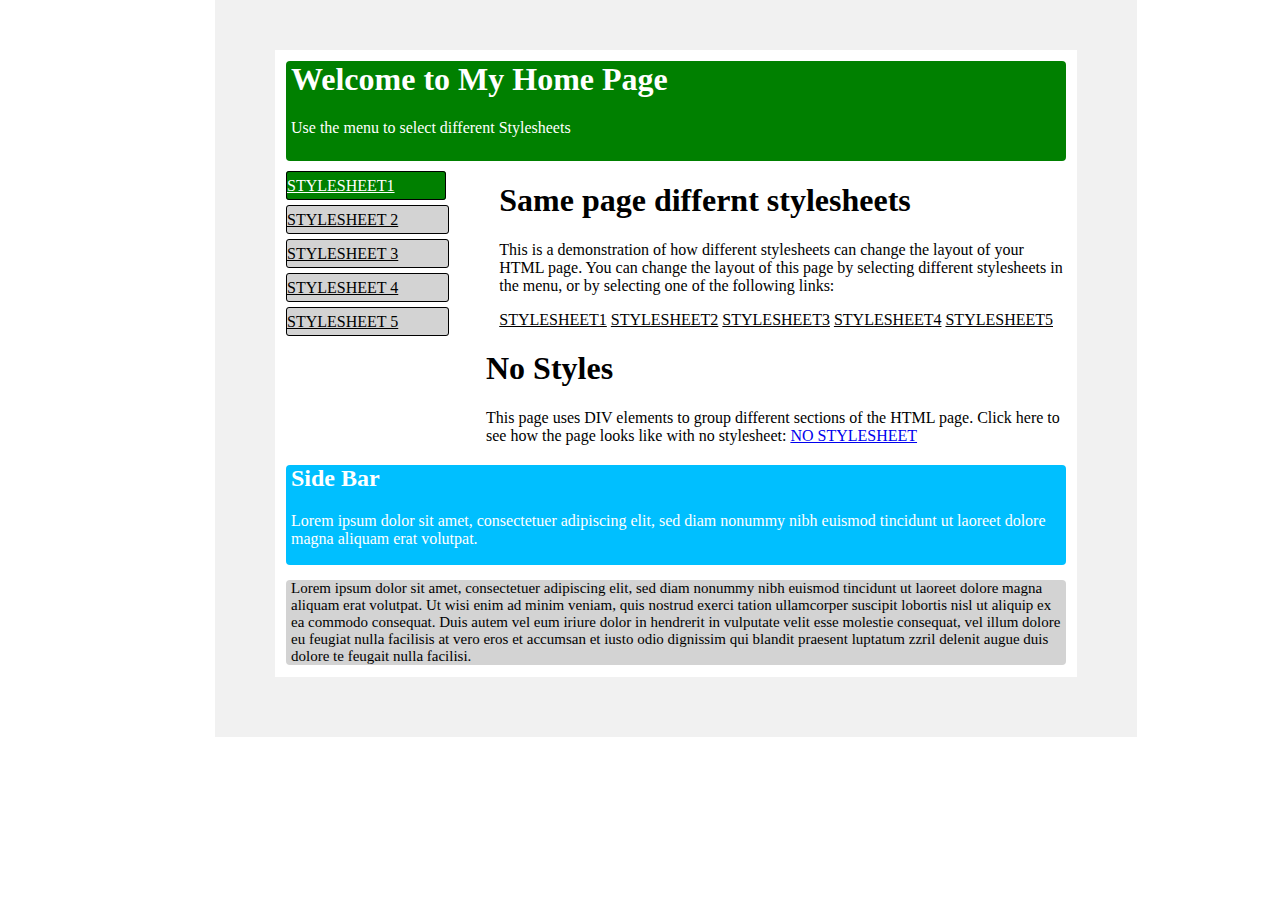
<file: index.html>
<html>
<head>
  <title>CSS INTRODUCTON</title>
  <style>
  body
  {
    height:625px;
    width:800px;
    margin:auto;
    border: 1px solid white;
    outline-style:solid;
    outline-color: #f1f1f1;
    outline-width: 60px;
margin: 50px 0px 50px 275px;
  }
  .one
  {
    margin-top: 10px;
    height: 100px;
    background-color: green;
    color:white;
    border-radius: 4px;
    padding-left:5px;
  }
  .two
  {
    float: left;
    padding-right: 50px;
  }
  .three
  {
    padding-left: 200px;
  }
  .four
  {
    background-color: DeepSkyBlue;
    height:100px;
    color:white;
    border-radius: 4px;
    padding-left: 5px;
  }
  .five
  {
    background-color: lightgrey;
    font-size: 15px;
    border-radius: 4px;
    padding-left: 5px;
  }
  .stylesheet1
  {
    border:1px solid black;
    border-radius: 3px;
    color:white;
    padding:5px 50px 5px 0px;
    background-color: green;
  }
  a.stylesheet2:link,a.stylesheet2:visited
  {
    border:1px solid black;
    border-radius: 3px;
    color:black;
  background-color: lightgrey;
  padding:5px 50px 5px 0px;
}
a.stylesheet2:hover,a.stylesheet2:active
{
  background-color: white;
}
a.stylesheet3:link,a.stylesheet3:visited
{
  border:1px solid black;
  border-radius: 3px;
  color:black;
  background-color: lightgrey;
  padding:5px 50px 5px 0px;
}
a.stylesheet3:hover,a.stylesheet3:active
{
  background-color: white;
}
a.stylesheet4:link,a.stylesheet4:visited
{
  border:1px solid black;
  border-radius: 3px;
  color:black;
  background-color: lightgrey;
  padding:5px 50px 5px 0px;
}
a.stylesheet4:hover
{
  background-color: white;
}
a.stylesheet5:link,a.stylesheet5:visited
{
  border:1px solid black;
  border-radius: 3px;
  color:black;
  background-color: lightgrey;
  padding:5px 50px 5px 0px;
}
a.stylesheet5:hover
{
  background-color: white;
}
#space
{
  padding:0px 10px 0px 10px;
}
a.link
{
  color:black;
}

  </style>
  <body>
  </body>
  <div id="space">
  <div class="one">
  <h1>Welcome to My Home Page</h1>
  <p>Use the menu to select different Stylesheets</p>
</div>
  <div class="two">
  <p><a class="stylesheet1" href="index.html">STYLESHEET1</a></p>
  <p><a class="stylesheet2" href="index2.html">STYLESHEET 2</a></p>
  <p><a class="stylesheet3" href="index3.html">STYLESHEET 3</a></p>
  <p><a class="stylesheet4" href="index4.html">STYLESHEET 4</a></p>
  <p><a class="stylesheet5" href="inex5.html">STYLESHEET 5</a></p>
</div>
  <h1>Same page differnt stylesheets</h1>
  <p>This is a demonstration of how different stylesheets can change the layout of your HTML page.
     You can change the layout of this page by selecting different stylesheets
     in the menu, or by selecting one of the following links:</p>
     <p><a class="link" href="index1.html">STYLESHEET1</a>
       <a class="link" href="index2.html">STYLESHEET2</a>
       <a class="link" href="index3.html">STYLESHEET3</a>
       <a class="link" href="index4.html">STYLESHEET4</a>
       <a class="link" href="index5.html">STYLESHEET5</a>
     </p>
     <div class="three">
     <h1>No Styles</h1>
       <p>This page uses DIV elements to group different sections of the HTML page.
          Click here to see how the page looks like with no stylesheet:
         <a href="index1"> NO STYLESHEET</a>
       </p>
     </div>
     <div class="four">
       <h2>Side Bar</h1>
       <p>Lorem ipsum dolor sit amet, consectetuer adipiscing elit,
          sed diam nonummy nibh euismod tincidunt ut
          laoreet dolore magna aliquam erat volutpat.</p>
        </div>
        <div class="five">
          <p>Lorem ipsum dolor sit amet, consectetuer adipiscing elit, sed diam nonummy nibh euismod tincidunt ut laoreet dolore magna aliquam erat volutpat. Ut wisi enim ad minim veniam, quis nostrud exerci tation ullamcorper suscipit lobortis nisl ut aliquip ex ea commodo consequat.
             Duis autem vel eum iriure dolor in hendrerit in vulputate velit esse molestie consequat,
              vel illum dolore eu feugiat nulla facilisis at vero eros et accumsan et iusto odio dignissim qui blandit praesent luptatum zzril delenit augue duis dolore te feugait nulla facilisi.
          </p>
        </div>
      </div>
  </html>
</file>
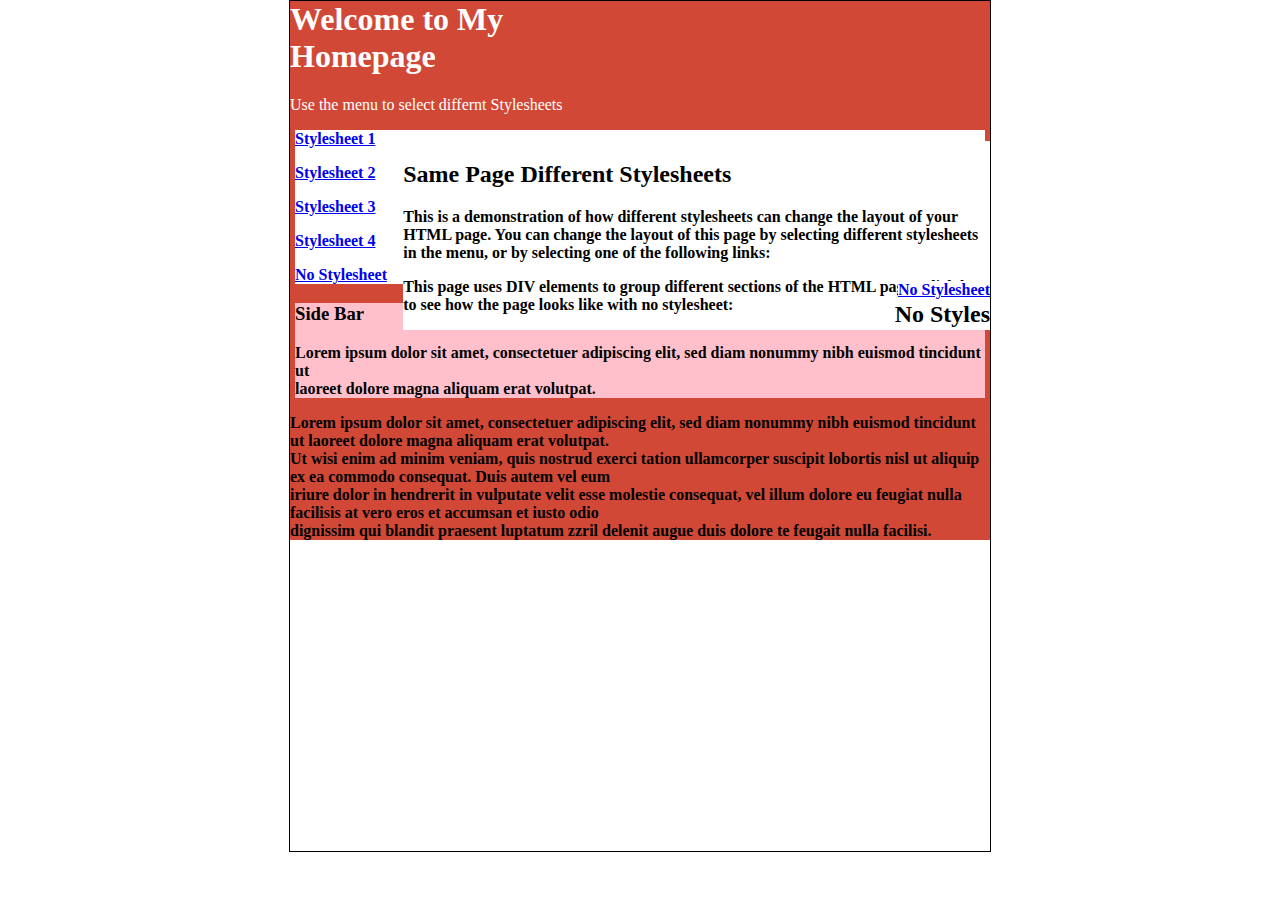
<file: index2.html>
<html>
<head>
<title>CSS INTRODUCTION</title>
<link rel="stylesheet" href="mystyle2.css">
</head>
<body>
  <div>
    <div class="top">
<h1>Welcome to My <br> Homepage</h1>
<p>Use the menu to select differnt Stylesheets</p>
</div>
<div class="colour">
  <p><a class="btn" href="index.html"><b>Stylesheet 1</b></a></p>
  <p><a class="btn1"href="index2.html"><b>Stylesheet 2</b></a></p>
  <p><a class="btn" href="index3.html"><b>Stylesheet 3</b></a></p>
  <p><a class="btn" href="index4.html"><b>Stylesheet 4</b></a></p>
  <p><a class="btn btn3" href="index5.html"><b>No Stylesheet</b></a></p>
  <div class="col">
<h2 class="collu"><b>Same Page Different Stylesheets<b></h2>
<p>This is a demonstration of how different stylesheets can change the layout of your<br> HTML page. You can change the layout of this page by selecting different stylesheets<br> in the menu, or by selecting one of the following links:<br></p>
<a class="col" href="index.html">Stylesheet 1,</a>
<a class="col" href="index2.html">Stylesheet 2,</a>
<a class="col" href="index3.html">Stylesheet 3,</a>
<a class="col" href="index4.html">Stylesheet 4.</a>
<h2 class="col">No Styles</h2>
<p>This page uses DIV elements to group different sections of the HTML page. Click here<br> to see how the page looks like with no stylesheet:<br>
<a class="col" href="index5.html">No Stylesheet</a>
</p>
</div>
</div>
<div class="pink">
<h3>Side Bar</h3>
<p>Lorem ipsum dolor sit amet, consectetuer adipiscing elit, sed diam nonummy nibh euismod tincidunt ut<br> laoreet dolore magna aliquam erat volutpat.</p>
</div>
  <p class="size">Lorem ipsum dolor sit amet, consectetuer adipiscing elit, sed diam nonummy nibh euismod tincidunt ut laoreet dolore magna aliquam erat volutpat. <br>Ut wisi enim ad minim veniam, quis nostrud exerci tation ullamcorper suscipit lobortis nisl ut aliquip ex ea commodo consequat. Duis autem vel eum <br>iriure dolor in hendrerit in vulputate velit esse molestie consequat, vel illum dolore eu feugiat nulla facilisis at vero eros et accumsan et iusto odio <br>dignissim qui blandit praesent luptatum zzril delenit augue duis dolore te feugait nulla facilisi.</p>
</div>
</div>
</body>
</html>
</file>
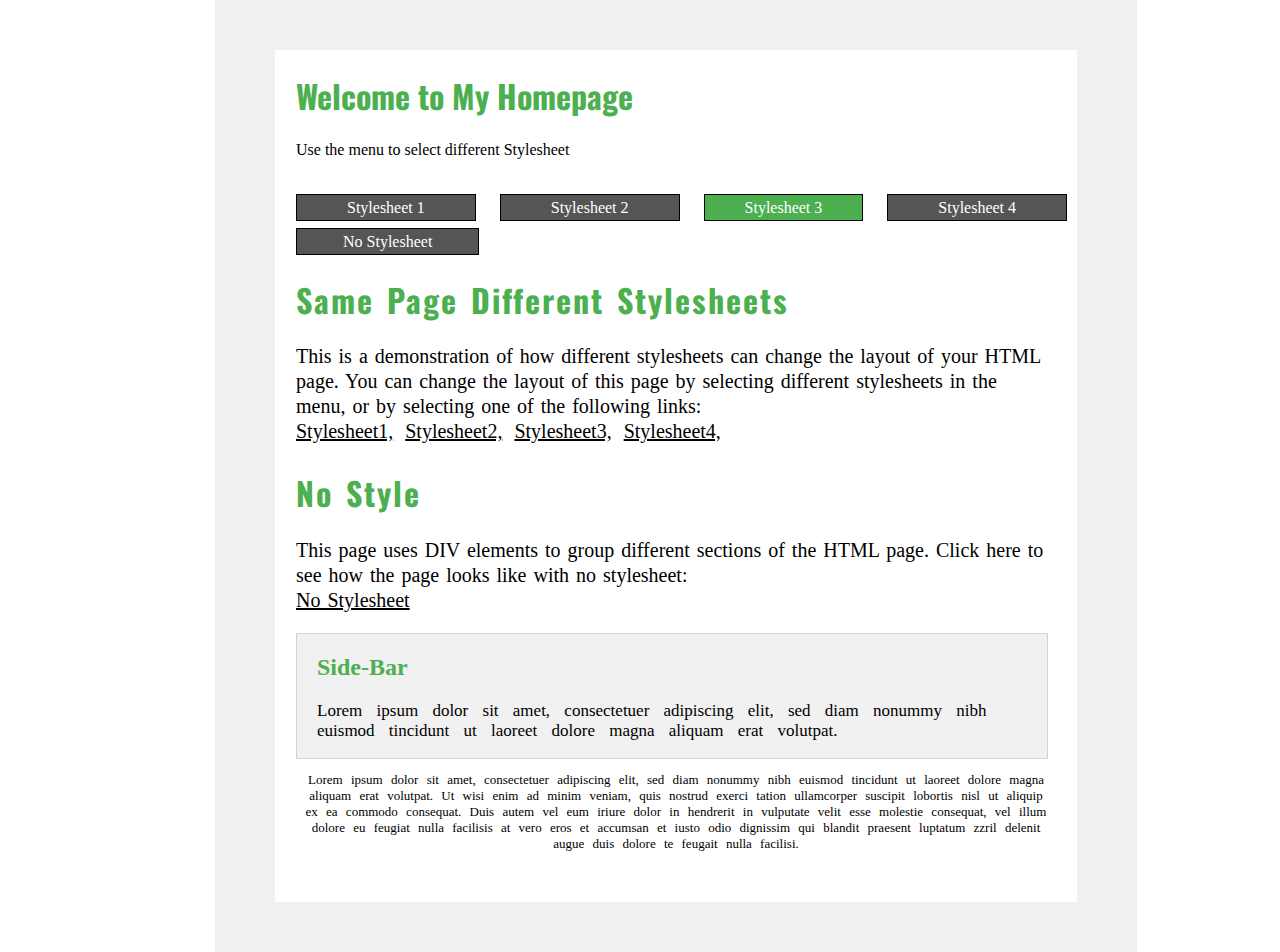
<file: index3.html>
<!DOCTYPE html>
<html lang="en" dir="ltr">
  <head>
    <meta charset="utf-8">
    <title>CSS INTRODUCTON</title>
    <link href="https://fonts.googleapis.com/css2?family=Baloo+Thambi+2:wght@700&family=Oswald:wght@700&display=swap" rel="stylesheet">
  <link rel="stylesheet" href="mystyle3.css">
  </head>
  <body>
    <h1>Welcome to My Homepage</h1>
    <p class="heading">Use the menu to  select different Stylesheet</p>
    <a class="top-container" href="index.html">Stylesheet 1</a>
    <a class="top-container" href="index2.html">Stylesheet 2</a>
   <a class="top-container3" href="index3.html">Stylesheet 3</a>
   <a class="top-container" href="index4.html">Stylesheet 4</a>
   <p>
   <a class="top-container1" href="index5.html"> No Stylesheet</a>
</p>
<b><h1 class="middle-container">Same Page Different Stylesheets</b></h1>
<p class="middle">This is a demonstration of how different stylesheets can change the layout of your HTML<br> page. You can change the layout of this page by selecting different stylesheets in the<br> menu, or by selecting one of the following links:<br>
<a class="mid-link" href="index.html">Stylesheet1,</a>
<a class="mid-link" href="index2.html">Stylesheet2,</a>
<a class="mid-link" href="index3.html">Stylesheet3,</a>
<a class="mid-link" href="index4.html">Stylesheet4,</a>
</p>
<h1 class="middle-container">No Style</h1>
<p class="middle">This page uses DIV elements to group different sections of the HTML page. Click here to <br> see how the page looks like with no stylesheet:<br>
  <a class="mid-link" href="index5.html">No Stylesheet</a>
   <div class="last-container">
  <h2>Side-Bar</h1>
    <p class="last-container1">Lorem ipsum dolor sit amet, consectetuer adipiscing elit, sed diam nonummy nibh<br> euismod tincidunt ut laoreet dolore magna aliquam erat volutpat.</p>
</div>
<p class="last">Lorem ipsum dolor sit amet, consectetuer adipiscing elit, sed diam nonummy nibh euismod tincidunt ut laoreet dolore magna <br>aliquam erat volutpat. Ut wisi enim ad minim veniam, quis nostrud exerci tation ullamcorper suscipit lobortis nisl ut aliquip <br> ex ea commodo consequat. Duis autem vel eum iriure dolor in hendrerit in vulputate velit esse molestie consequat, vel illum <br> dolore eu feugiat nulla facilisis at vero eros et accumsan et iusto odio dignissim qui blandit praesent luptatum zzril delenit <br> augue duis dolore te feugait nulla facilisi.</p>
</body>
</html>
</file>
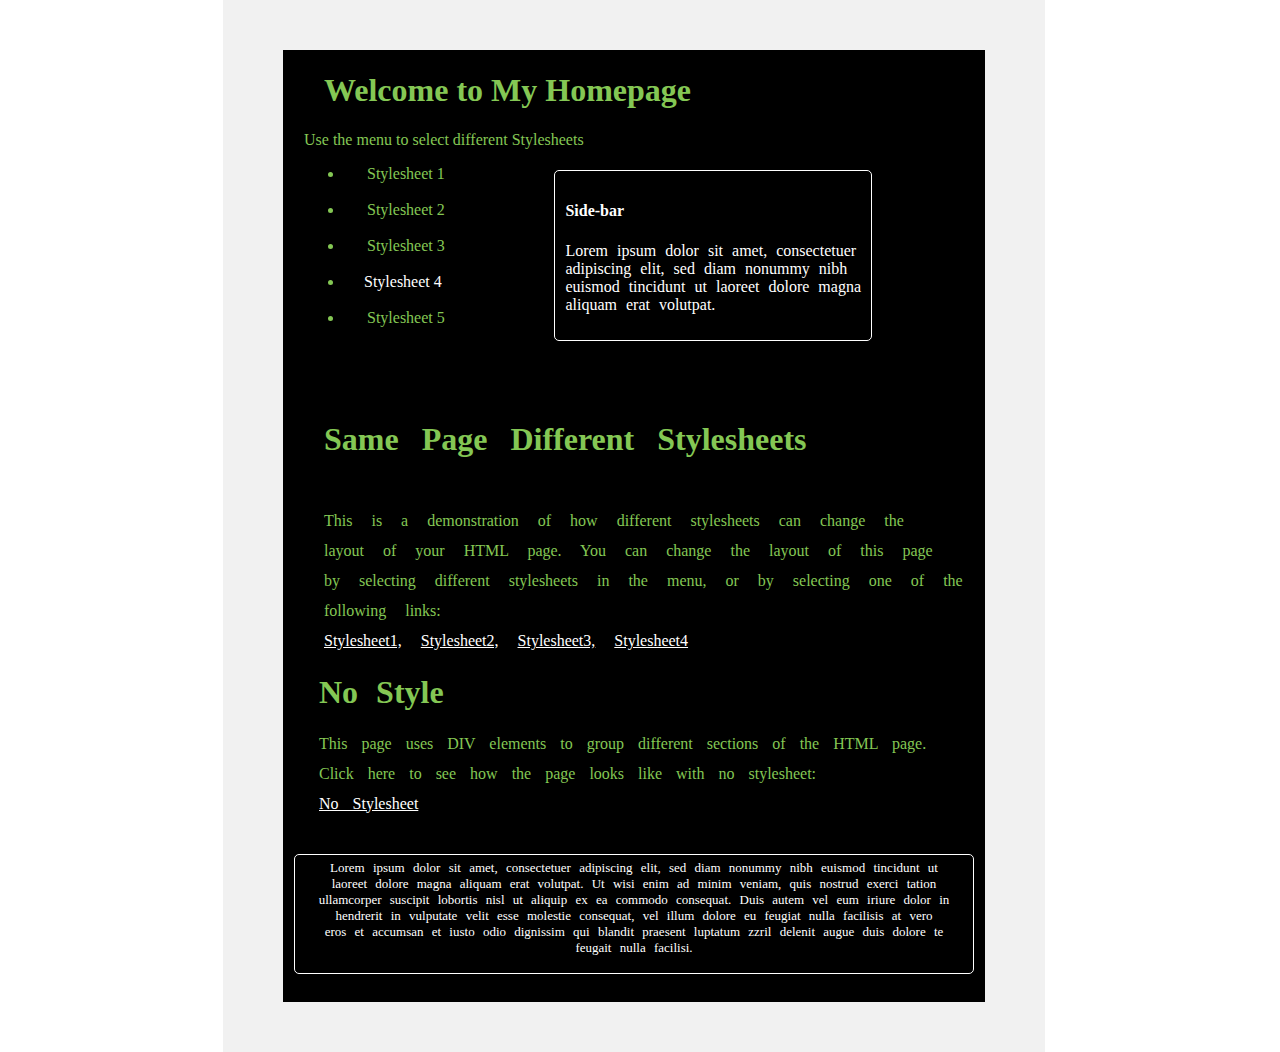
<file: index4.html>
<!DOCTYPE html>
<html lang="en" dir="ltr">
  <head>
    <meta charset="utf-8">
    <title>CSS INTRODUCTION</title>
    <link rel="stylesheet" href="mystyle4.css">
  </head>
  <body>
<div class="black">
  <div class="green">
  <h1 class="green">Welcome to My Homepage</h1>
  <p class="greens">Use the menu to select different Stylesheets</p>
  <div class="greens">
    <ul>
  <li><a class="greens" href="index.html">Stylesheet 1</a><br><br></li>
  <li><a class="greens" href="index2.html">Stylesheet 2</a><br><br></li>
  <li><a class="greens" href="index3.html">Stylesheet 3</a><br><br></li>
  <li><a class="green1" href="index4.html">Stylesheet 4</a><br><br></li>
  <li><a class="greens" href="index5.html">Stylesheet 5</a></li>
</div>
</div>
  <div class="plz">
    <h4>Side-bar</h4>
    <p>Lorem ipsum dolor sit amet, consectetuer <br> adipiscing elit, sed diam nonummy nibh <br> euismod tincidunt ut laoreet dolore magna <br> aliquam erat volutpat.</p>
</div>
<div class="green2">
  <h1 class="green2">Same Page Different Stylesheets</h1>
  <p class="green2">This is a demonstration of how different stylesheets can change the <br> layout of your HTML page. You can change the layout of this page <br> by selecting different stylesheets in the menu, or by selecting one of the following links:<br>
    <a class="white1" href="index.html">Stylesheet1,</a>
    <a class="white1" href="index2.html">Stylesheet2,</a>
    <a class="white1" href="index3.html">Stylesheet3,</a>
    <a class="white1" href="index4.html">Stylesheet4</a>
  </p>
</div>
<div class="green3">
  <h1>No Style</h1>
  <p>This page uses DIV elements to group different sections of the HTML page.<br> Click here to see how the page looks like with no stylesheet:<br>
<a class="green4" href="index5.html">No Stylesheet</a>
</div>
<div class="last"
<p>Lorem ipsum dolor sit amet, consectetuer adipiscing elit, sed diam nonummy nibh euismod tincidunt ut <br> laoreet dolore magna aliquam erat volutpat. Ut wisi enim ad minim veniam, quis nostrud exerci tation <br> ullamcorper suscipit lobortis nisl ut aliquip ex ea commodo consequat. Duis autem vel eum iriure dolor in <br> hendrerit in vulputate velit esse molestie consequat, vel illum dolore eu feugiat nulla facilisis at vero <br> eros et accumsan et iusto odio dignissim qui blandit praesent luptatum zzril delenit augue duis dolore te <br> feugait nulla facilisi.</p>
</div>
</div>
  </body>
</html>
</file>
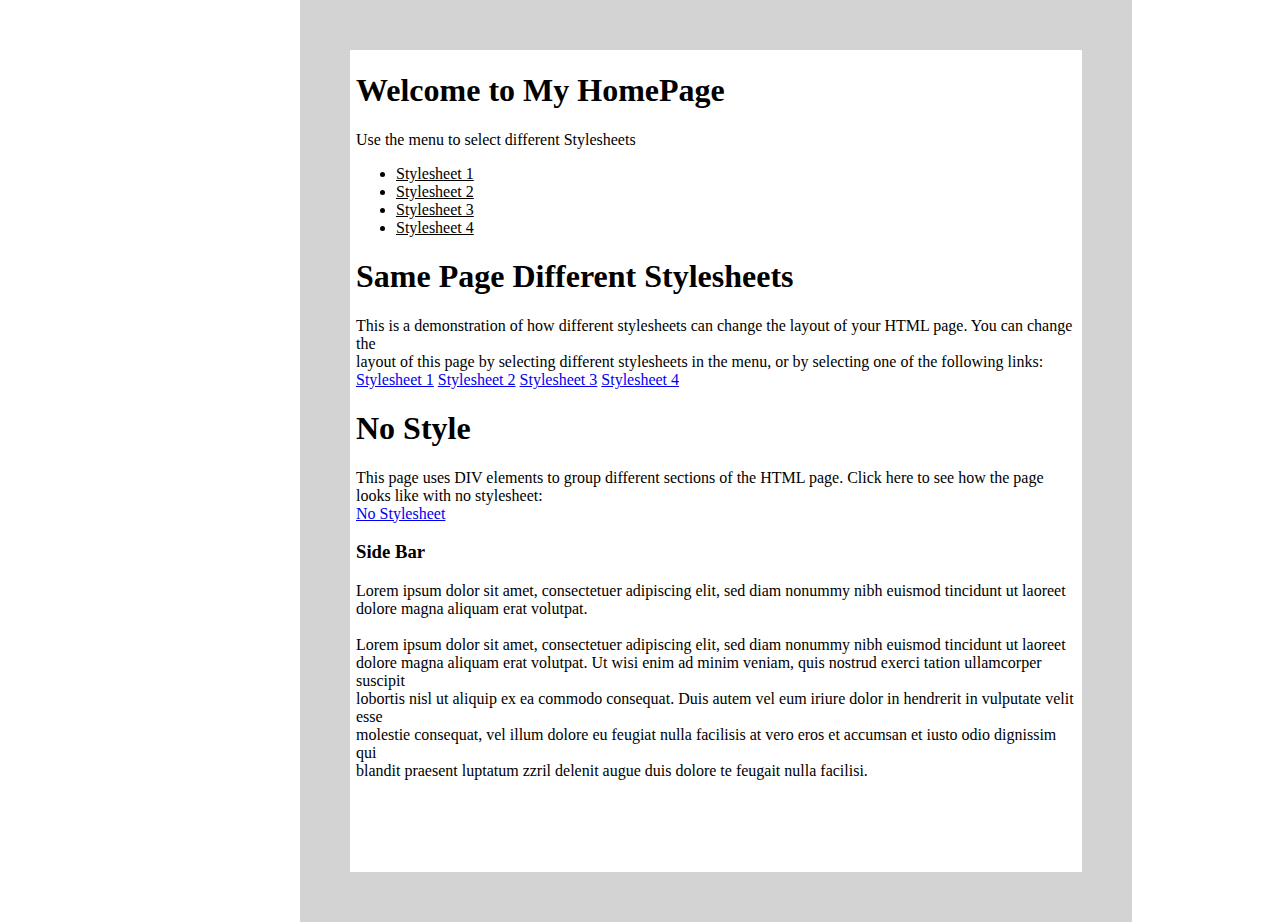
<file: index5.html>
<!DOCTYPE html>
<html lang="en" dir="ltr">
  <head>
    <meta charset="utf-8">
    <title>  CSS INTRODUCTION</title>
  </head>
  <body style="margin:50px 500px 50px 350px;border:1px solid white;outline-style:solid;outline-color: lightgrey;outline-width: 50px;height:820px;width:730px;">
<div style="margin-left:5px; margin-right:5px;">
    <h1>Welcome to My HomePage</h1>
    <p>Use the menu to select different Stylesheets
      <ul>
      <li><a  style="color:black; cursor: auto;"href="index.html">Stylesheet 1</a></li>
      <li><a  style="color:black; cursor: auto; "href="indext2.html">Stylesheet 2</a></li>
      <li><a  style="color:black; cursor: auto; "href="indext3.html">Stylesheet 3</a></li>
      <li><a  style="color:black; cursor: auto; "href="stylesheet4.html">Stylesheet 4</a></li>
    </ul>
    </p>
    <h1>Same Page Different Stylesheets</h1>
<p>This is a demonstration of how different stylesheets can change the layout of your HTML page. You can change the <br>layout of this page by selecting different stylesheets in the menu, or by selecting one of the following links:<br>
  <a href="index.html">Stylesheet 1</a>
  <a href="index2.html">Stylesheet 2</a>
  <a href="index3.html">Stylesheet 3</a>
  <a href="index4.html">Stylesheet 4</a>
<h1>No Style</h1>
<p>This page uses DIV elements to group different sections of the HTML page. Click here to see how the page looks like with no stylesheet:<br>
  <a href="index5.html">No Stylesheet</a>
</p>
<h3>Side Bar</h3>
<p>Lorem ipsum dolor sit amet, consectetuer adipiscing elit, sed diam nonummy nibh euismod tincidunt ut laoreet<br> dolore magna aliquam erat volutpat.<br><br>
  Lorem ipsum dolor sit amet, consectetuer adipiscing elit, sed diam nonummy nibh euismod tincidunt ut laoreet<br> dolore magna aliquam erat volutpat. Ut wisi enim ad minim veniam, quis nostrud exerci tation ullamcorper suscipit<br> lobortis nisl ut aliquip ex ea commodo consequat. Duis autem vel eum iriure dolor in hendrerit in vulputate velit esse<br> molestie consequat, vel illum dolore eu feugiat nulla facilisis at vero eros et accumsan et iusto odio dignissim qui <br> blandit praesent luptatum zzril delenit augue duis dolore te feugait nulla facilisi.</p>
</div>
</body>
</html>
</file>
<file: mystyle2.css>
body
{
border:1px solid black;
width:700px;
height: 850px;
margin:auto;
position:relative;
}
div
{
background-color:#d14836;
}
.top
{
  color:white;
}
.colour
{
  background-color: white;
  margin:0px 5px;
}
.pink
{
  background-color: pink;
  margin:0px 5px;
}.col
{
  position: absolute;
  right:0px;
  top:140px;
  background-color: white;
}
</file>
<file: mystyle3.css>
body
{
  height:850px;
  width: 800px;
  border:1px solid white;
  outline-style:solid;
  outline-color:#f1f1f1;
  outline-width:60px;
  margin:50px 0px 50px 275px;
}
h1
{
  color:#4CAF50;
  margin-left: 20px;
  font-family: 'Baloo Thambi 2', cursive;
font-family: 'Oswald', sans-serif;
}
p
{
  margin-left: 20px;
}
.heading
{
  margin-bottom: 40px;
}
a.top-container:link,a.top-container:visited
{
  border:1px solid black;
  background-color: #555555;
  color:white;
  padding: 4px 50px;
  margin-left:20px;
  margin-bottom: 10px;
  text-decoration: none;
}
a.top-container:hover
{
  background-color: lightgrey;
}
.top-container1:link,.top-container1:visited
{
  border:1px solid black;
  background-color: #555555;
  color:white;
  padding:4px 46px;
  text-decoration: none;
}
.top-container1:hover
{
  background-color: lightgrey;
}
.top-container3
{
  background-color: #4CAF50;
  color:white;
  border:1px solid black;
  margin-left: 20px;
  padding:4px 40px;
  text-decoration: none;
}
.middle-container
{
  margin-top: 25px;
  color:#4CAF50;
  letter-spacing: 2px;
  word-spacing: 3px;
  font-family: 'Baloo Thambi 2', cursive;
font-family: 'Oswald', sans-serif;
}
.middle
{
  font-size:20px;
  word-spacing: 2px;
  line-height: 25px;
}
.mid-link
{
  color:black;
  margin-right: 5px;
  font-size: 20px;
}
.last-container
{
  margin-left: 20px;
  border:1px solid #d4d4d4;
  background-color:#f1f1f1;
  width:750px;
}
h2
{
  color:#4CAF50;
  margin:20px;
}
p.last-container1
{
  word-spacing: 10px;
  font-size: 17px;
  padding-right: 25px;
}
p.last
{
  text-align: center;
  font-size:small;
  word-spacing: 5px;
  padding-right: 20px;
}
</file>
<file: mystyle4.css>
body
{
  position: relative;
}
.black
{
  width:700px;
  height:950px;
  border:1px solid black;
  outline-style:solid;
  outline-color: #f1f1f1;
  outline-width: 60px;
  margin: 50px 0px 50px 275px;
  background-color: black;
}
.green
{
  margin-left: 20px;
  color:#84c754;
  text-decoration: none;
}
.green1
{
  margin-left: 20px;
  color:white;
  text-decoration: none;
}
.plz
{
  position: absolute;
  border:1px solid white;
  color:white;
  border-radius: 5px;
  right:400px;
  top:120px;
  padding:10px 10px;
  word-spacing: 5px;
}
.green2
{
  color:#84c754;
  padding-top: 30px;
  margin-left: 20px;
  word-spacing: 15px;
  line-height: 30px;
}
.white1
{
  color:white;
  text-spacing:3px;
}
.green3
{
  color:#84c754;
  margin-left: 35px;
  word-spacing: 10px;
  line-height: 30px;
}
a.greens:link,a.greens:visited
{
  margin-left: 23px;
  color:#84c754;
  text-decoration: none;
}
a.greens:hover
{
  color:white;
}
.last
{
  border:1px solid white;
  border-radius: 5px;
  font-size: small;
  text-align: center;
  margin:35px 10px 50px 10px;
  word-spacing: 5px;
  padding-top: 5px;
  padding-bottom: 4px;
  color:white;
}
.green4
{
  color:white;
}
</file>
